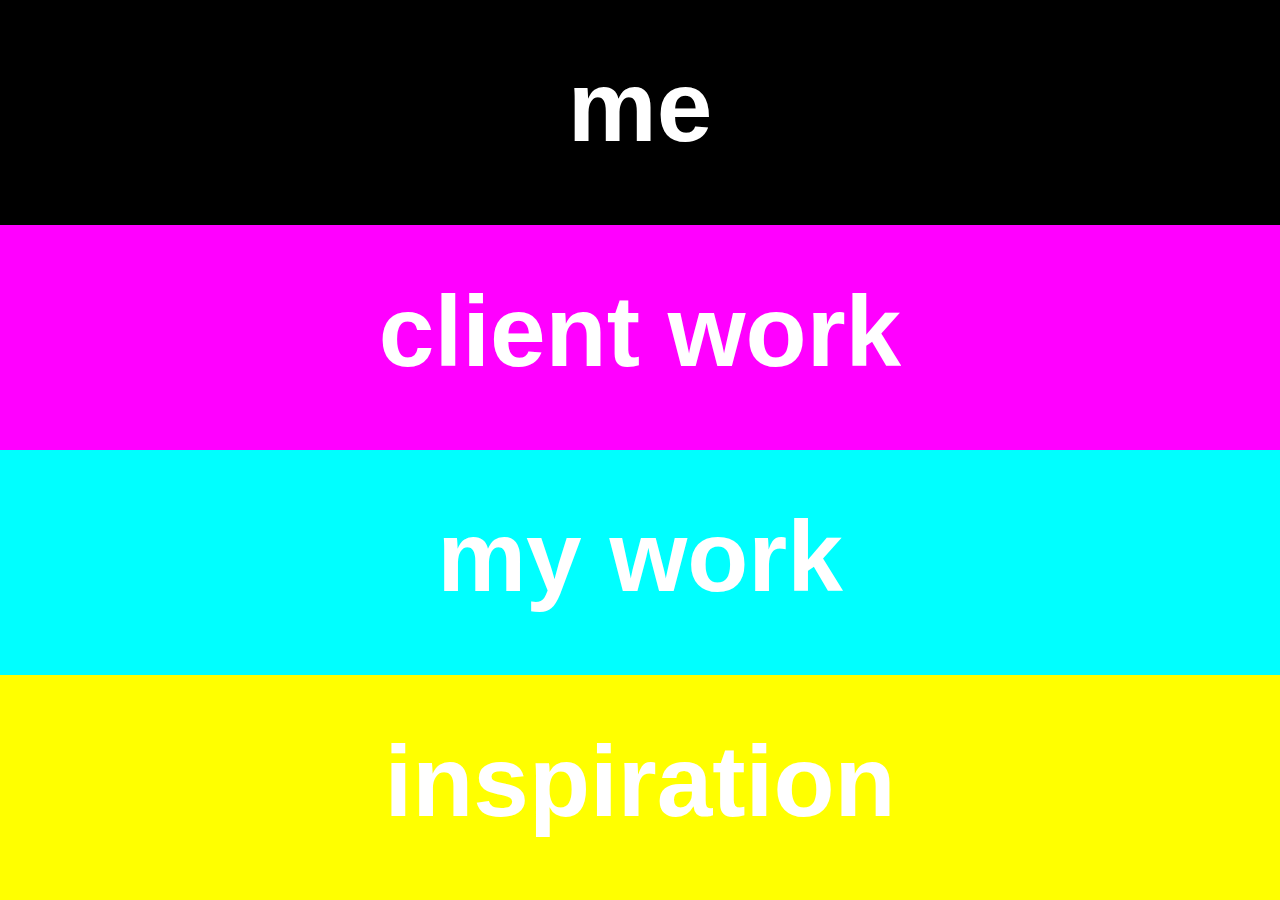
<file: final/index.html>
<!DOCTYPE html>
<html>
  	<head>
		 <link rel="stylesheet" href="style.css" type="text/css" media="screen" />
    
		 <meta name="viewport" content="initial-scale=1">
  	</head>
<body>
  
  <div class="colorblocks">

 	  <div class='block1'>
	  <h1>
	  <a href="http://laramee321.github.io/final/me">me</a>
	  </h1>
  	  </div>
  	  
  	  <div class='block2'>
  	  <h1>
	  <a href="http://laramee321.github.io/final/client">client work</a>
	  </h1>
  	  </div>
  	
  	  <div class='block3'>
  	   <h1>
	   <a href="http://laramee321.github.io/final/mywork">my work</a>
	   </h1>
  	  </div>
  	  
  	  <div class='block4'>
  	   <h1>
	  <a href="http://laramee321.github.io/final/inspiration">inspir&shy;ation</a>
	   </h1>
  	  </div>
 
  </div>




</body>
</html>
</file>
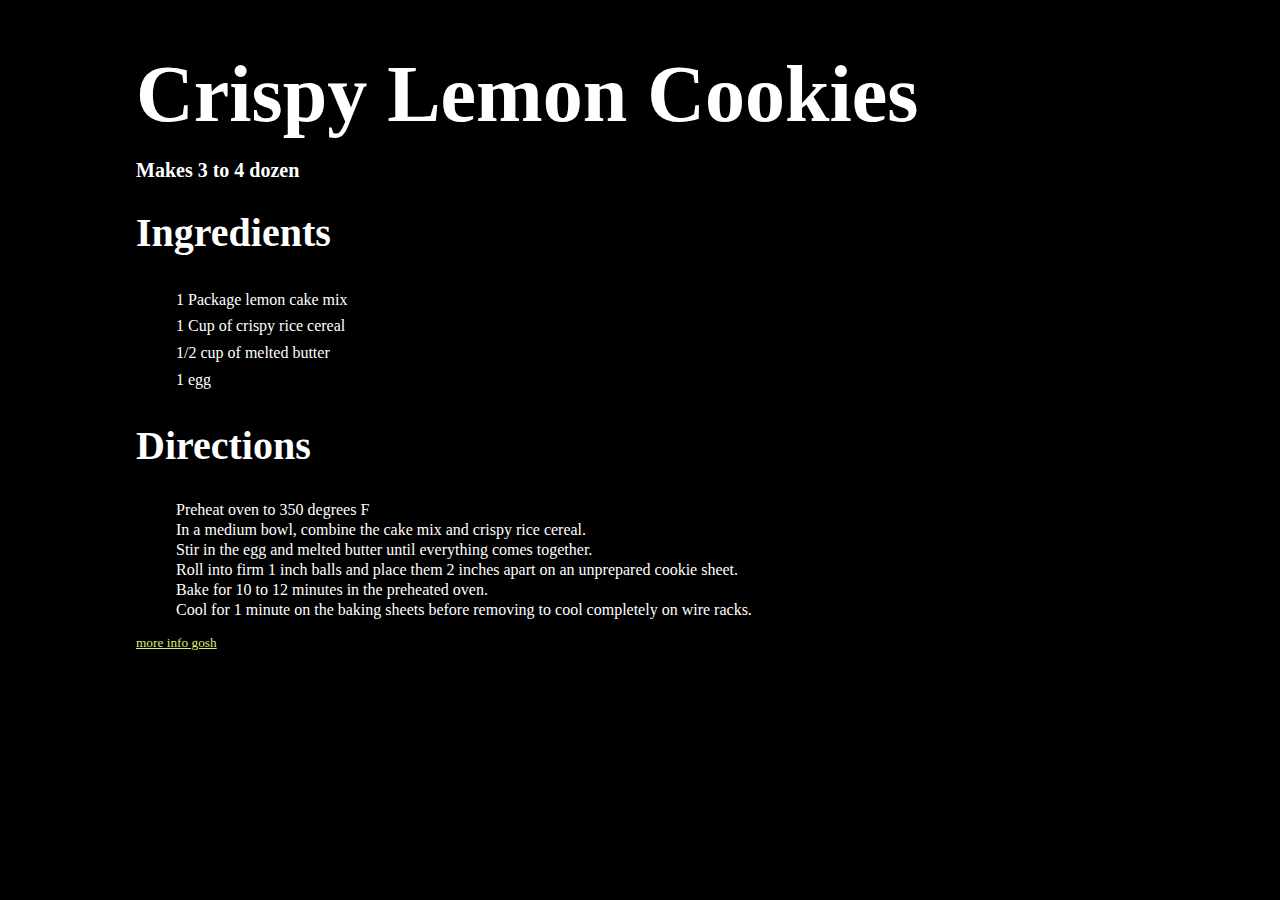
<file: yum/index.html>
<!DOCTYPE html>
<html>
  <head>
	<link rel="stylesheet" type="text/css" href="style.css">  
	<title>yum!</title>
  </head>
  
  <body>
	<section>
		<h1>Crispy Lemon Cookies</h1>
		<h4>Makes 3 to 4 dozen</h4>
	</section>
	
	<section id="Ingredients">
		<h2>Ingredients</h2>
		<ul>
			<li>1 Package lemon cake mix</li>
			<li>1 Cup of crispy rice cereal</li>
			<li>1/2 cup of melted butter</li>
			<li>1 egg</li>
		</ul>
	</section>
	
	<section id="Directions">
		<h2>Directions</h2>
		<ol>
			<li>Preheat oven to 350 degrees F</li>
			<li>In a medium bowl, combine the cake mix and crispy rice cereal.</li>
			<li>Stir in the egg and melted butter until everything comes together.</li>
			<li>Roll into firm 1 inch balls and place them 2 inches apart on an unprepared cookie sheet.</li>
			<li>Bake for 10 to 12 minutes in the preheated oven.</li>
			<li>Cool for 1 minute on the baking sheets before removing to cool completely on wire racks.</li>
		</ol>
	</section>
  	<footer> 
  		<a href="otherpage.html">more info gosh </a>
  	</footer>
  </body>
</html>
</file>
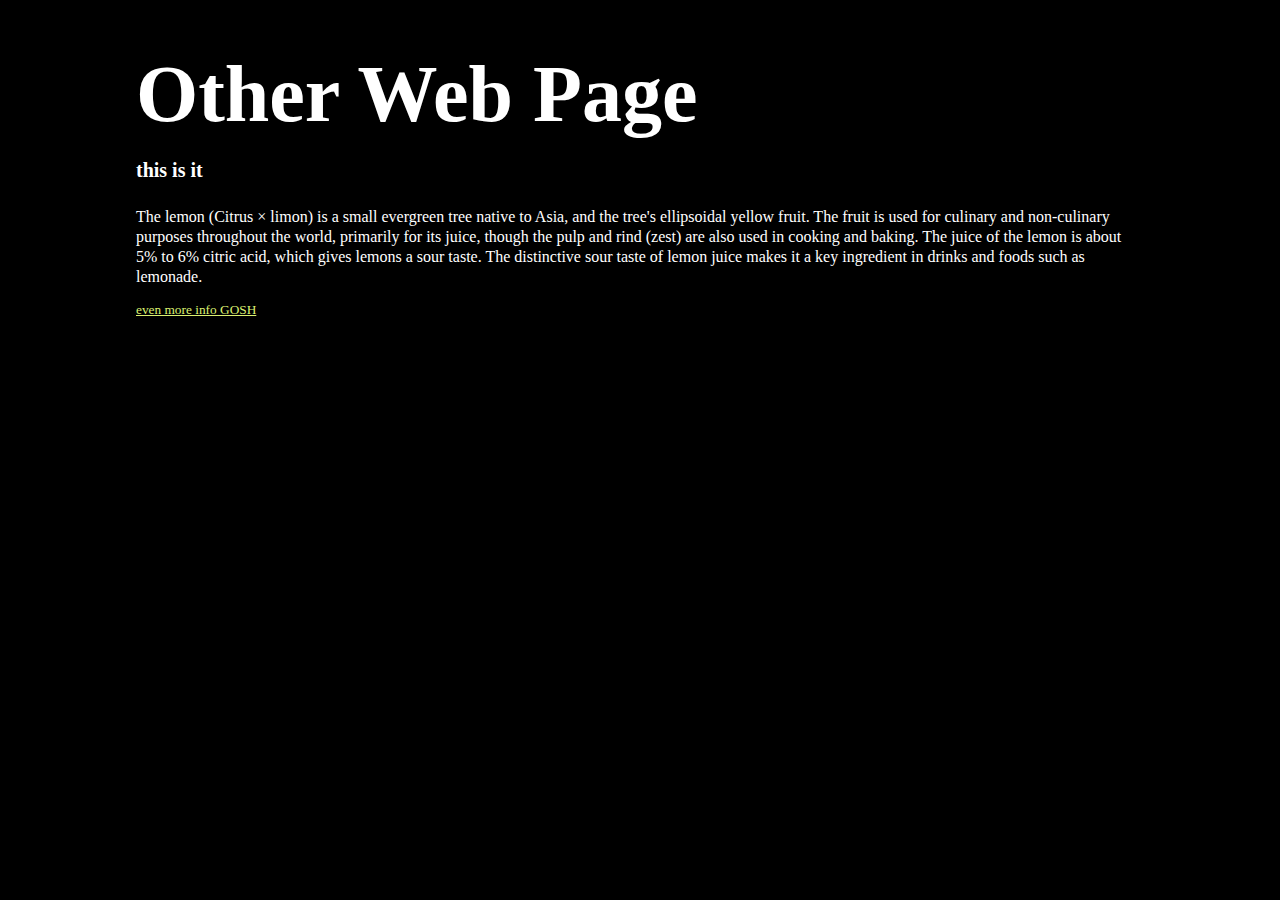
<file: yum/otherpage.html>
<!DOCTYPE html>
<html>
  <head>	
	<title>yum!</title>
	<link rel="stylesheet" type="text/css" href="style.css"> 
  </head>
  
  <body>
	<header>
		<h1>Other Web Page</h1>
		<h4>this is it</h4>
	</header>
	
	<p>
		The lemon (Citrus × limon) is a small evergreen tree native to Asia, and the tree's ellipsoidal yellow fruit. The fruit is used for culinary and non-culinary purposes throughout the world, primarily for its juice, though the pulp and rind (zest) are also used in cooking and baking. The juice of the lemon is about 5% to 6% citric acid, which gives lemons a sour taste. The distinctive sour taste of lemon juice makes it a key ingredient in drinks and foods such as lemonade.
	</p>

  	<footer> 
  		<a href="http://en.wikipedia.org/wiki/Lemon">even more info GOSH
  </body>
</html>
</file>
<file: final/style.css>
<!DOCTYPE css>
/* Meyer Reset */
/* http://meyerweb.com/eric/tools/css/reset/ 
   v2.0 | 20110126
   License: none (public domain)
*/

html, body, div, span, applet, object, iframe,
h1, h2, h3, h4, h5, h6, p, blockquote, pre,
a, abbr, acronym, address, big, cite, code,
del, dfn, em, img, ins, kbd, q, s, samp,
small, strike, strong, sub, sup, tt, var,
b, u, i, center,
dl, dt, dd, ol, ul, li,
fieldset, form, label, legend,
table, caption, tbody, tfoot, thead, tr, th, td,
article, aside, canvas, details, embed, 
figure, figcaption, footer, header, hgroup, 
menu, nav, output, ruby, section, summary,
time, mark, audio, video {
	margin: 0;
	padding: 0;
	border: 0;
	font-size: 100%;
	font: inherit;
	vertical-align: baseline;
}
/* HTML5 display-role reset for older browsers */
article, aside, details, figcaption, figure, 
footer, header, hgroup, menu, nav, section {
	display: block;
}
body {
	line-height: 1;
}
ol, ul {
	list-style: none;
}
blockquote, q {
	quotes: none;
}
blockquote:before, blockquote:after,
q:before, q:after {
	content: '';
	content: none;
}
table {
	border-collapse: collapse;
	border-spacing: 0;
}


/* END RESET */




p{
font-family:helvetica;
}


body {
	padding:0px;
	margin:0px;
}


  .block1 {

  	  position:relative;
	background-color: black;
	transition-duration: 1s;
	margin:0px;
	padding: 0px;
	float:top;
	width:100%;
	height: 25vh;
	display:block;
		min-height:0%;
  }
  

.block1:active{
  	clear:float;
  	background-color: #424242;
	height: 100vh;
}



  .block2 {

  	  position:relative;
	background-color:#FF00FF;  	
	transition-duration: 1s;
	margin:0px;
	padding: 0px;
	float:top;
	width:100%;
	height: 25vh;
	display:block;
		min-height:0%;
  }

		
  .block2:active{ 
  	  	clear:float;
		height: 100vh;
	  	background-color: #ff99ff;
}



  .block3 {
  	  position:relative;
	background-color:#00FFFF;
	transition-duration: 1s;
	margin:0px;
	padding: 0px;
	float:top;
	width:100%;
	height: 25vh;
	display:block;
		min-height:0%;
  }
  
  
  .block3:active{ 
  	clear:float;
	height: 100vh;
	background-color: #8FD8D8;
}


  .block4 {

  	  position:relative;
	background-color:#FFFF00;
	transition-duration: 1s;
	margin:0px;
	padding: 0px;
	float:top;
	width:100%;
	height: 25vh;
	display:block;
		min-height:0%;
  }

  .block4:active{ 
  	clear:float;
	height: 100vh;
	background-color: #ffffb2;
	z-index:1000;
	position:absolute;
	top:0;
	left:0;
	width:100%;
	height:100%;
}


.colorblocks{
	height 100%;
		margin: 0;
		padding: 0;
			min-height:0%;
}


.colorblocks>div>h1{
	font-size: 100px;
	font-family: helvetica, arial, sans-serif;
	color: white;
  	width: 100%;
  	height: 50%;
  	text-align: center;
	margin: auto;
	 position: absolute;
	 padding: 0;
	 top: 0; left: 0; bottom: 0; right: 0;
}




a:link {text-decoration:none;
color:white;}
a:visited {text-decoration:none;
color:white;}







@media screen and (max-height:350px){


p{
font-family:helvetica;
}


body {
	padding:0px;
	margin:0px;
}


  .block1 {

  	  position:relative;
	background-color: black;
	transition-duration: 0s;
	margin:0px;
	padding: 0px;
	float:top;
	width:100%;
	height: 25vh;
	display:block;
		min-height:0%;
  }
  

.block1:active{
  	clear:float;
  	background-color: black;
	height: 25vh;
}



  .block2 {

  	  position:relative;
	background-color:#FF00FF;  	
	transition-duration: 0s;
	margin:0px;
	padding: 0px;
	float:top;
	width:100%;
	height: 25vh;
	display:block;
		min-height:0%;
  }

		
  .block2:active{ 
  	  	clear:float;
		height: 25vh;
	  	background-color: #FF00FF;
}



  .block3 {
  	  position:relative;
	background-color:#00FFFF;
	transition-duration: 0s;
	margin:0px;
	padding: 0px;
	float:top;
	width:100%;
	height: 25vh;
	display:block;
		min-height:0%;
  }
  
  
  .block3:active{ 
  	clear:float;
	height: 25vh;
	background-color: #00FFFF;
}


  .block4 {

  	  position:relative;
	background-color:#FFFF00;
	transition-duration: 0s;
	margin:0px;
	padding: 0px;
	float:top;
	width:100%;
	height: 25vh;
	display:block;
		min-height:0%;
  }

  .block4:active{ 
  	clear:float;
	height: 100vh;
	background-color: #ffffb2;
	z-index:1000;
	position:absolute;
	top:0;
	left:0;
	width:100%;
	height:100%;
}


.colorblocks{
	height 100%;
		margin: 0;
		padding: 0;
			min-height:0%;
}


.colorblocks>div>h1{
	font-size: 50px;
	font-family: helvetica, arial, sans-serif;
	color: white;
  	width: 100%;
  	height: 60%;
  	text-align: center;
	margin: auto;
	 position: absolute;
	 padding: 0;
	 top: 0; left: 0; bottom: 0; right: 0;
}




a:link {text-decoration:none;
color:white;}
a:visited {text-decoration:none;
color:white;}

}





@media screen and (max-width:600px){
<!DOCTYPE css>
/* Meyer Reset */
/* http://meyerweb.com/eric/tools/css/reset/ 
   v2.0 | 20110126
   License: none (public domain)
*/

html, body, div, span, applet, object, iframe,
h1, h2, h3, h4, h5, h6, p, blockquote, pre,
a, abbr, acronym, address, big, cite, code,
del, dfn, em, img, ins, kbd, q, s, samp,
small, strike, strong, sub, sup, tt, var,
b, u, i, center,
dl, dt, dd, ol, ul, li,
fieldset, form, label, legend,
table, caption, tbody, tfoot, thead, tr, th, td,
article, aside, canvas, details, embed, 
figure, figcaption, footer, header, hgroup, 
menu, nav, output, ruby, section, summary,
time, mark, audio, video {
	margin: 0;
	padding: 0;
	border: 0;
	font-size: 100%;
	font: inherit;
	vertical-align: baseline;
}
/* HTML5 display-role reset for older browsers */
article, aside, details, figcaption, figure, 
footer, header, hgroup, menu, nav, section {
	display: block;
}
body {
	line-height: 1;
}
ol, ul {
	list-style: none;
}
blockquote, q {
	quotes: none;
}
blockquote:before, blockquote:after,
q:before, q:after {
	content: '';
	content: none;
}
table {
	border-collapse: collapse;
	border-spacing: 0;
}


/* END RESET */
	
	
	  .block1 {
	  	  	transition-duration: 0s;

  	  position:relative;
	background-color: black;
	margin:0px;
	padding: 0px;
	float:left;
	width:50%;
	height: 50vh;
	display:block;
  }
  
  .block1:active{
  	clear:float;
  	background-color: black;
	height: 50vh;
}


  .block2 {
  		  	transition-duration: 0s;

  	  position:relative;
	background-color:#FF00FF;
	margin:0px;
	padding: 0px;
	float:left;
	width:50%;
	height: 50vh;
	display:block;
  }
  
    .block2:active{
  	clear:float;
  	background-color: #FF00FF;
	height: 50vh;
}

  .block3 {
  		  	transition-duration: 0s;

  	  position:relative;
	background-color:#00FFFF;
	margin:0px;
	padding: 0px;
	float:left;
	width:50%;
	height: 50vh;
	display:block;
  }
  
    .block3:active{
  	clear:float;
  	background-color: #00FFFF;
	height: 50vh;
}

  .block4 {
  		  	transition-duration: 0s;

  	  position:relative;
	background-color:#FFFF00;
	margin:0px;
	padding: 0px;
	float:left;
	width:50%;
	height: 50vh;
	display:block;
  }

  .block4:active{
  	clear:float;
  	background-color:#FFFF00;
	height: 100vh;
}

.colorblocks{
	height 100%;
		margin: 0;
		padding: 0;
}


.colorblocks>div>h1{
	margin: 0;
	font-size: 50pt;
	font-family: helvetica, arial, sans-serif;
	color: white;
	line-height: 60pt;
	letter-spacing: -5pt;
	text-align: center;
	hyphens: auto;
	margin: auto;
  position: absolute;
  padding: 0;
  top: 0; left: 0; bottom: 0; right: 0;
}

a:link {text-decoration:none;
color:white;}
a:visited {text-decoration:none;
color:white;}

}
</file>
<file: yum/style.css>
<!DOCTYPE CSS>

/* 
	http://meyerweb.com/eric/tools/css/reset/ 
	v2.0 | 20110126
	License: none (public domain)
*/

html, body, div, span, applet, object, iframe,
h1, h2, h3, h4, h5, h6, p, blockquote, pre,
a, abbr, acronym, address, big, cite, code,
del, dfn, em, img, ins, kbd, q, s, samp,
small, strike, strong, sub, sup, tt, var,
b, u, i, center,
dl, dt, dd, ol, ul, li,
fieldset, form, label, legend,
table, caption, tbody, tfoot, thead, tr, th, td,
article, aside, canvas, details, embed, 
figure, figcaption, footer, header, hgroup, 
menu, nav, output, ruby, section, summary,
time, mark, audio, video {
	margin: 0;
	padding: 0;
	border: 0;
	font-size: 100%;
	font: inherit;
	vertical-align: baseline;
}

/* 
	HTML5 display-role reset for older browsers 
*/

article, aside, details, figcaption, figure, 
footer, header, hgroup, menu, nav, section {
	display: block;
}
body {
	line-height: 1;
}
ol, ul {
	list-style: none;
}
blockquote, q {
	quotes: none;
}
blockquote:before, blockquote:after,
q:before, q:after {
	content: '';
	content: none;
}
table {
	border-collapse: collapse;
	border-spacing: 0;
}

/* END OF RESET - Start of Your CSS*/



<style>

h3 {
	font-family: "Verdana";
	font-size: 40pt !important;
	font-weight: bold;
	color: #FFFFFF;
	letter-spacing 1pt;
}























h1 {
	font-family: "Verdana";
	font-size: 60pt !important;
	font-weight: bold;
	line-height 1.2em;
	color: #FFFFFF;
	letter-spacing 1pt;
	margin-bottom: 0px;
}

h2 {
	font-family: "Verdana";
	font-size: 30pt !important;
	font-weight: bold;
	color: #FFFFFF;
	letter-spacing 1pt;
}

h4 { 
	font-family: "Verdana";
	font-size: 15pt;
	color: #FFFFFF;
	letter-spacing 1pt
	line-height 1em
}

p {
	font-family: "Verdana";
	font-size: 12pt;
	line-height: 15pt;
	color: #FFFFFF;
}

footer {	
	font-family: "Verdana";
	font-size: 10pt;
	color: #FFFFFF;
	letter-spacing 1pt;
	
}







ul {
	font-family: "Verdana";
	font-size: 12pt;
	line-height: 20pt;
	color: #FFFFFF;
}

ul > li:hover { 
	color: yellow;
}

ol {
	font-family: "Verdana";
	font-size: 12pt;
	line-height: 15pt;
	color: #FFFFFF;
}

ol > li:hover { 
	color: cyan;
}




body {
	background-color: black;
	padding: 10%;
	padding-top:0px;
}



a:link {color: rgb(219, 240, 112)}
a:visited {color: rgb(219, 240, 112)}
	
</style>
</file>
